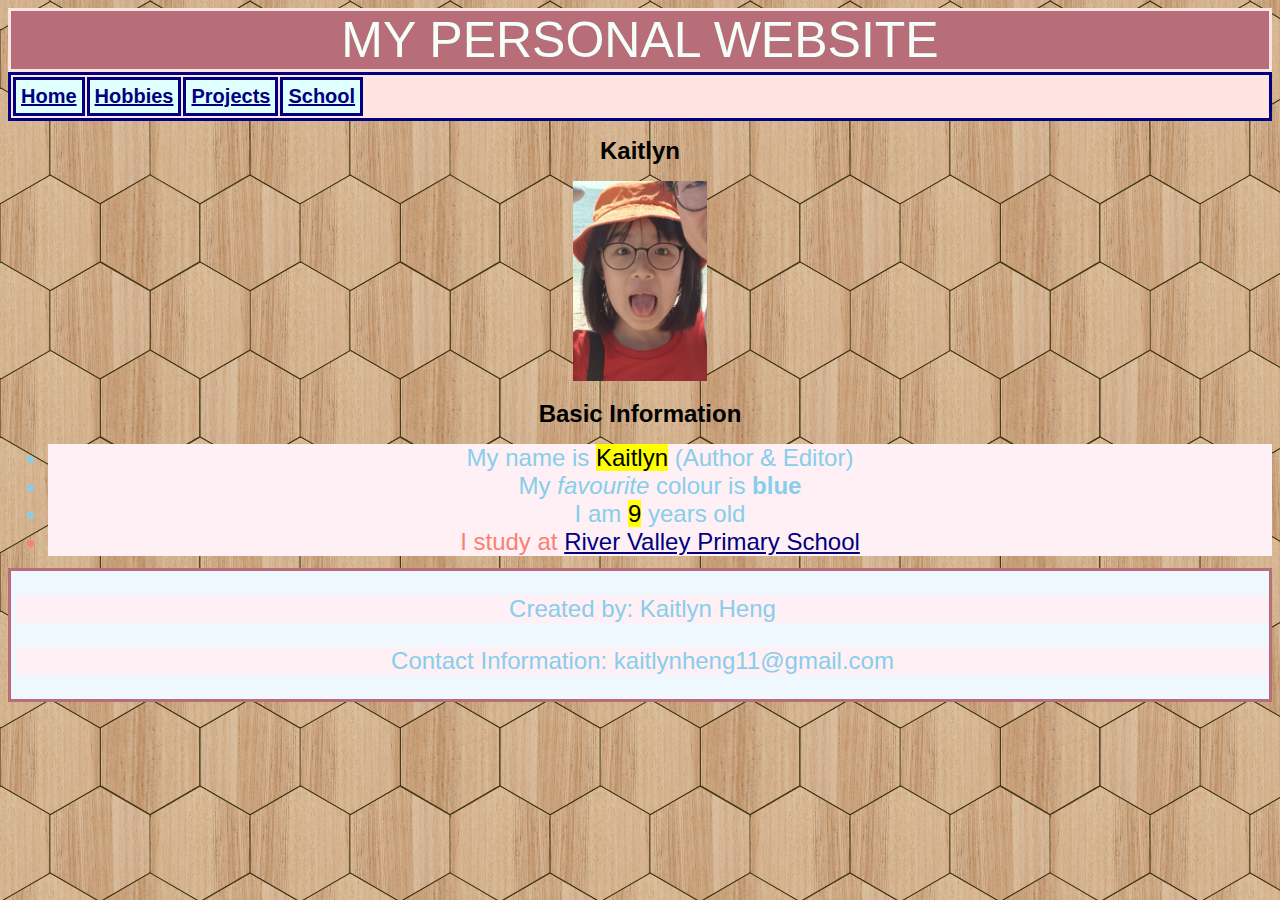
<file: index.html>
<!DOCTYPE html>
<html>
    <head>
        <title> My First Webpage </title>
        <link rel="stylesheet" href="https://tinyurl.com/fontawesome-icons">
        <link rel="stylesheet" href="css/main.css">
        <link rel="stylesheet" href="css/animations.css">
    </head>
    <body background="Images/uniswirl.jpg">
        <header class="blink-colour"> MY PERSONAL WEBSITE </header>
    <div class="navbar">
        <table>
            <tr>
                <th class="active"> <a href="index.html"> <i class="fa fa-home"></i>Home </a></th>
                <th class="active"> <a href="hobbies.html"> <i class="fa fa-gamepad"></i>Hobbies </a></th>
                <th class="active"> <a href="projects.html"> <i class="fa fa-briefcase"></i>Projects </a></i>
                <th class="active"> <a href= "school.html"> <i class="fa fa-book"></i>School</a></th>
            </tr>
        </table>
    </div>
    <div class="profile">
    <h1> Kaitlyn </h1>
    <div class="dropdown">
        <img src="Images/profile.jpg" height="200px"
            class="fade-in"/>
        <div class="dropdown-content">
            That's me!:)
        </div>
    </div>
     <h1>Basic Information</h1>
     <ul>
        <li>My name is <mark>Kaitlyn</mark> (Author & Editor)</li>
        <li>My <i>favourite</i> colour is <b>blue</b></li>
        <li>I am <mark>9</mark> years old</li>
        <li id="learn"> I study at <a href="https://rivervalleypri.moe.edu.sg/">River Valley Primary School</a></li>
     </ul>
    </div>
     <footer>
        <p> Created by: Kaitlyn Heng</p>
        <p> Contact Information: kaitlynheng11@gmail.com</p>
    </footer>
    </body>
</html>
</file>
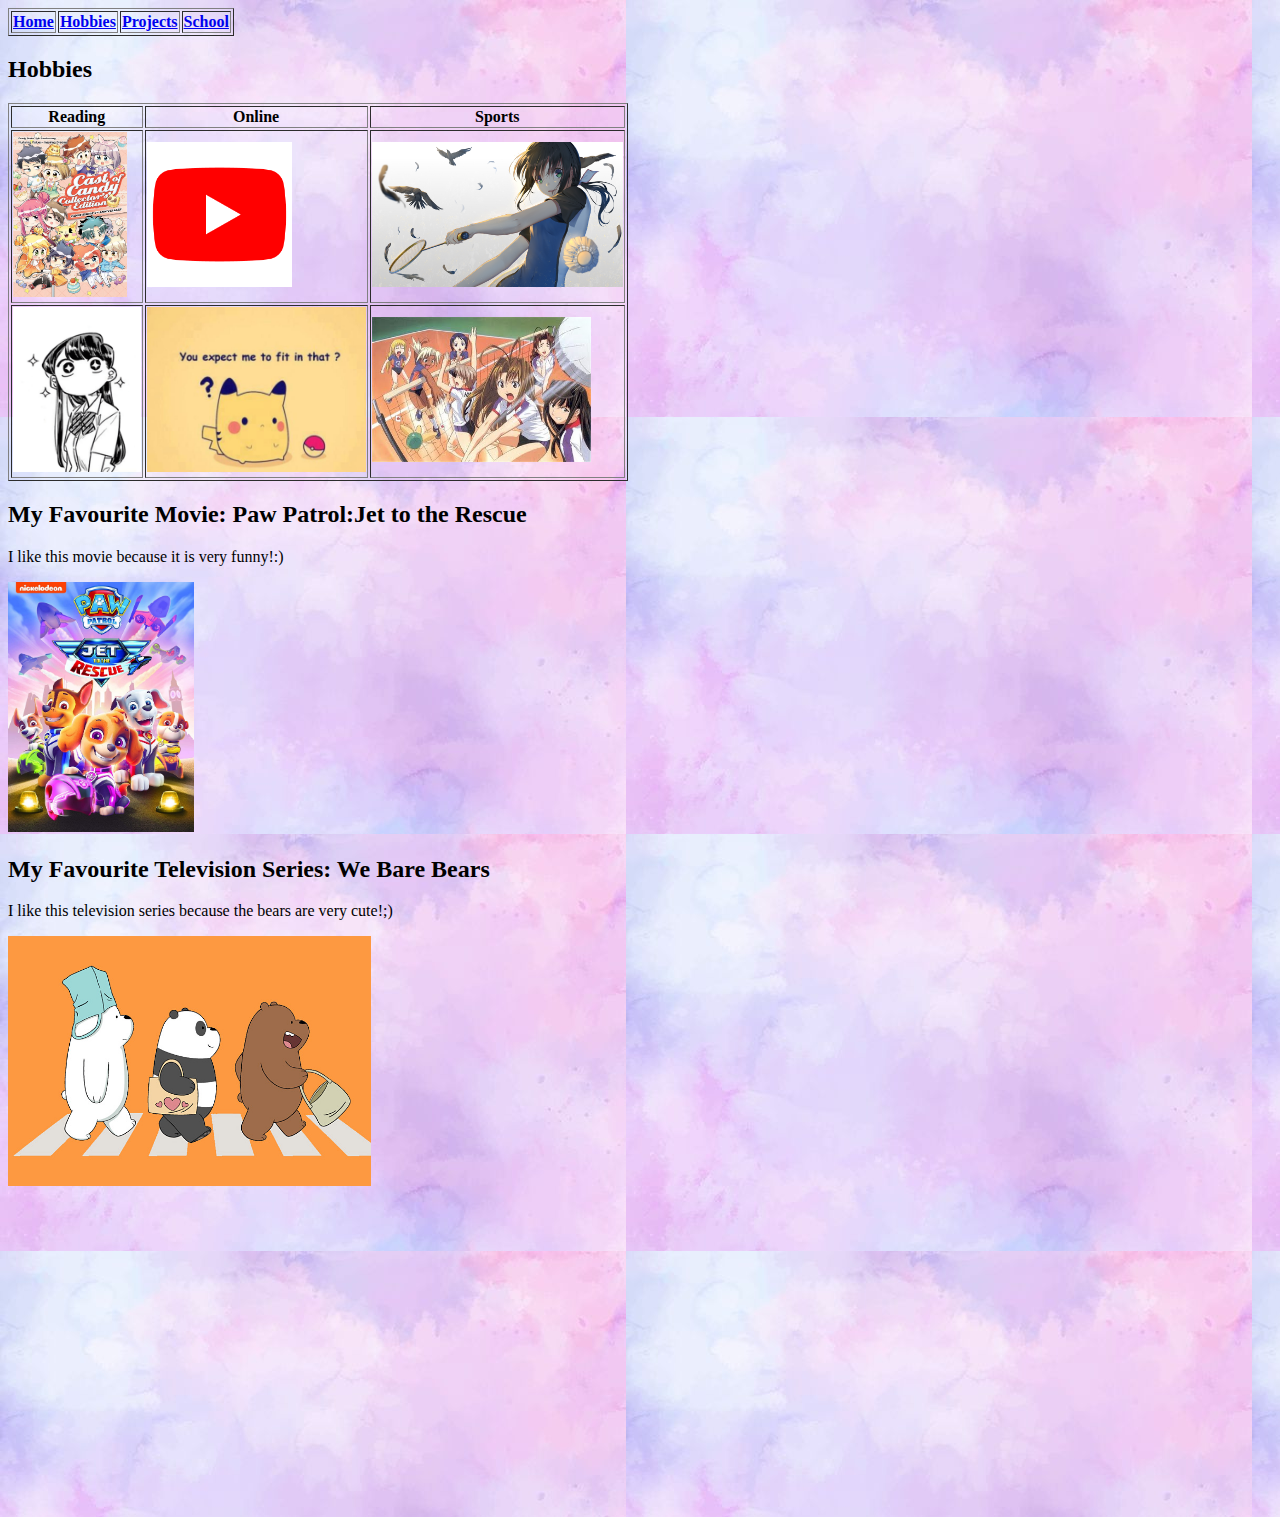
<file: hobbies.html>
<!DOCTYPE html>
<html>
    <head>
        <title> My First Webpage </title>
        <link rel="stylesheet" href="https://tinyurl.com/fontawesome-icons">
    </head>
    <body background="Images/uniswirl.jpg">
    <div class="navbar">
        <table border="1">
            <tr>
                <th class="active"> <a href="index.html"> <i class="fa fa-home"></i>Home </a></th>
                <th class="active"> <a href="hobbies.html">  <i class="fa fa-gamepad"></i>Hobbies </a></th>
                <th class="active"> <a href="projects.html"> <i class="fa fa-briefcase"></i>Projects </a></i>
                <th class="active"> <a href= "school.html"> <i class="fa fa-book"></i>School</a></th>
            </tr>
        </table>
    </div>    
        <h2>Hobbies</h2>

        <table border="1">
            <tr>
                <th>Reading</th>
                <th>Online</th>
                <th>Sports</th>
            </tr>
            <tr>
                <td>
                    <img src="Images/cj.jpg" height=165px>
                </td>
                <td>
                    <img src="Images/yt.png" height=145px>
                </td>
                <td>
                    <img src="Images/badminton.jpg" height=145px>
                </td>
            </tr>
            <tr>
                <td>
                    <img src="Images/komi.png" height=165px>
                </td>
                <td>
                    <img src="Images/pikaball.jpg" height=165px>
                </td>
                <td>
                    <img src="Images/volleyball.jpg" height=145px>
                </td>
            </tr>

        </table>
        
        
        <h2>My Favourite Movie: Paw Patrol:Jet to the Rescue</h2>
        <p>I like this movie because it is very funny!:)</p>
        <img src="Images/PawJet.jpg" height=250px>
        <br>
        <h2>My Favourite Television Series: We Bare Bears</h2>
        <p>I like this television series because the bears are very cute!;)</p>
        <img src="Images/WBB.jpg" height=250px>
        <br>
        <iframe width="560" height="315" src="https://www.youtube.com/embed/epADzQLGE0w" frameborder="0" allow="accelerometer; autoplay; clipboard-write; encrypted-media; gyroscope; picture-in-picture" allowfullscreen></iframe>
    </body>
</html>
</file>
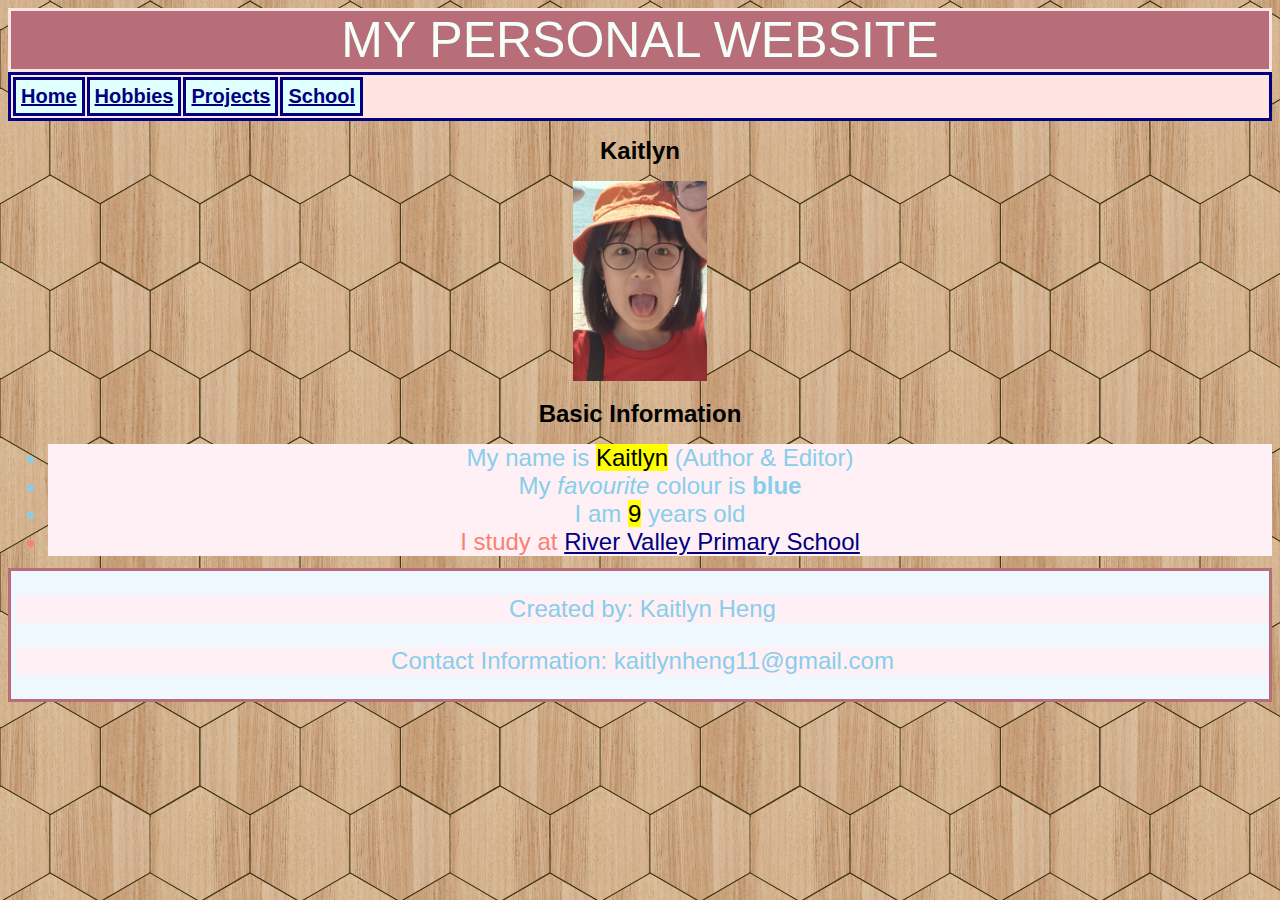
<file: Kaitlyn.html>
<!DOCTYPE html>
<html>
    <head>
        <title> My First Webpage </title>
        <link rel="stylesheet" href="https://tinyurl.com/fontawesome-icons">
        <link rel="stylesheet" href="css/main.css">
        <link rel="stylesheet" href="css/animations.css">
    </head>
    <body background="Images/uniswirl.jpg">
        <header class="blink-colour"> MY PERSONAL WEBSITE </header>
    <div class="navbar">
        <table>
            <tr>
                <th class="active"> <a href="Kaitlyn.html"> <i class="fa fa-home"></i>Home </a></th>
                <th class="active"> <a href="hobbies.html"> <i class="fa fa-gamepad"></i>Hobbies </a></th>
                <th class="active"> <a href="projects.html"> <i class="fa fa-briefcase"></i>Projects </a></i>
                <th class="active"> <a href= "school.html"> <i class="fa fa-book"></i>School</a></th>
            </tr>
        </table>
    </div>
    <div class="profile">
    <h1> Kaitlyn </h1>
    <div class="dropdown">
        <img src="Images/profile.jpg" height="200px"
            class="fade-in"/>
        <div class="dropdown-content">
            That's me!:)
        </div>
    </div>
     <h1>Basic Information</h1>
     <ul>
        <li>My name is <mark>Kaitlyn</mark> (Author & Editor)</li>
        <li>My <i>favourite</i> colour is <b>blue</b></li>
        <li>I am <mark>9</mark> years old</li>
        <li id="learn"> I study at <a href="https://rivervalleypri.moe.edu.sg/">River Valley Primary School</a></li>
     </ul>
    </div>
     <footer>
        <p> Created by: Kaitlyn Heng</p>
        <p> Contact Information: kaitlynheng11@gmail.com</p>
    </footer>
    </body>
</html>
</file>
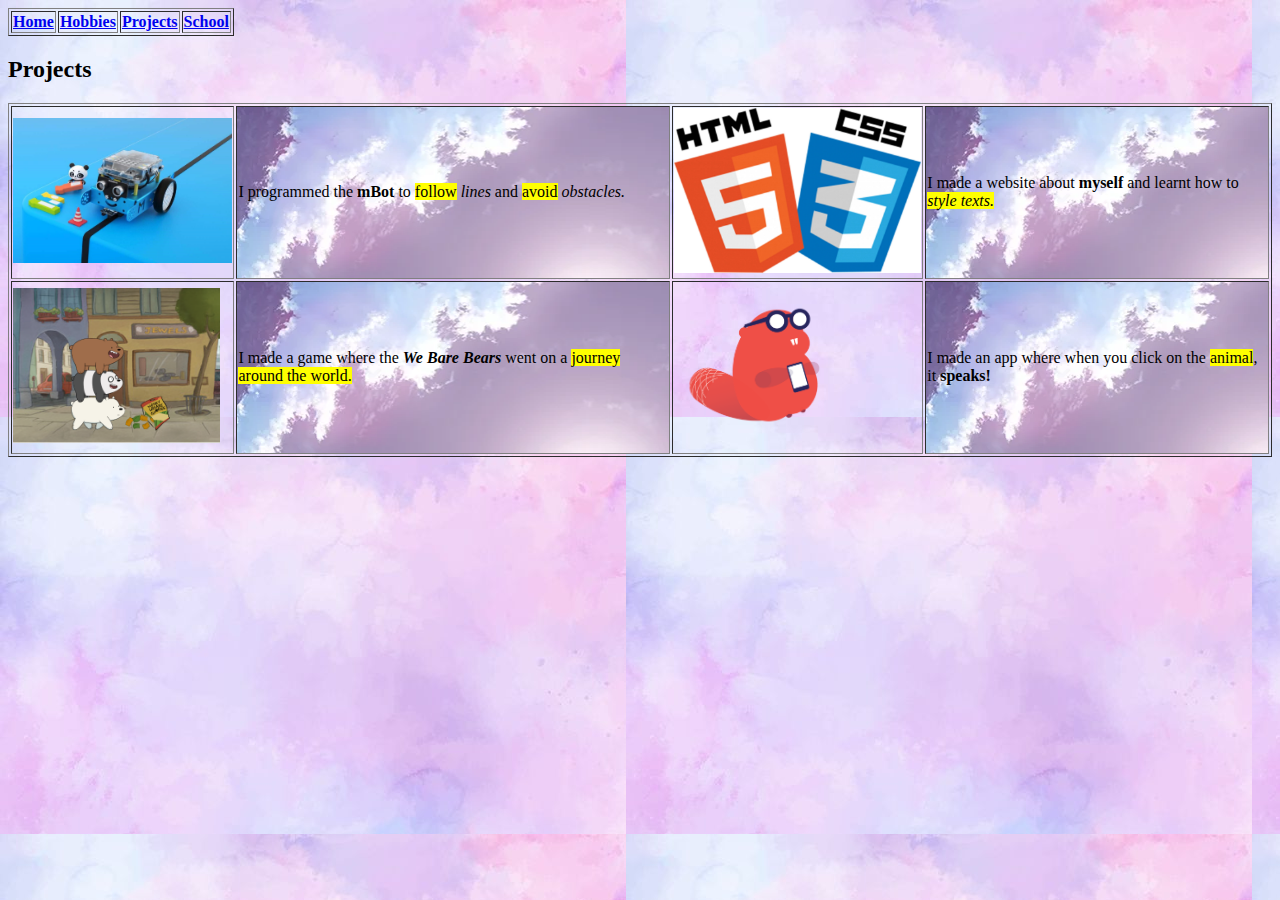
<file: projects.html>
<!DOCTYPE html>
<html>
    <head>
        <title> My First Webpage </title>
        <link rel="stylesheet" href="https://tinyurl.com/fontawesome-icons">
    </head>
    <body background="Images/uniswirl.jpg">
    <div class="navbar"></div>
        <table border="1">
            <tr>
                <th class="active"> <a href="index.html"> <i class="fa fa-home"></i>Home </a></th>
                <th class="active"> <a href="hobbies.html"> <i class="fa fa-gamepad"></i>Hobbies </a></th>
                <th class="active"> <a href="projects.html"> <i class="fa fa-briefcase"></i>Projects </a></th>
                <th class="active"> <a href= "school.html"> <i class="fa fa-book"></i>School</a></th>
            </tr>
        </table>
    </div>
        <h2>Projects</h2>

        <table border="1">
            <tr>
                <td>
                    <img src="Images/mbotpanda2.jpg" height=145px>
                </td>
                <td background="Images/sunlight.webp">
                    I programmed the <b>mBot</b> to <mark>follow</mark> <em>lines</em> and <mark>avoid</mark> <em>obstacles.</em>
                </td>
                <td>
                    <img src="Images/html_css.jpg" height=165px>
                </td>
                <td background="Images/sunlight.webp">
                    I made a website about <b>myself</b> and learnt how to <mark><i>style texts.</i></mark>
                </td>
            </tr>
            <tr>
                <td>
                    <img src="Images/wbbscratch.png" height=155px>
                </td>
                <td background="Images/sunlight.webp">
                    I made a game where the <b><i>We Bare Bears</i></b> went on a <mark>journey around the world.</mark>
                </td>
                <td>
                    <img src="Images/thunkable.png" height=165px>
                </td>
                <td background="Images/sunlight.webp">
                    I made an app where when you click on the <mark>animal</mark>, it <b>speaks!</b>
                </td>
            </tr>

        </table>
    </body>
</html>
</file>
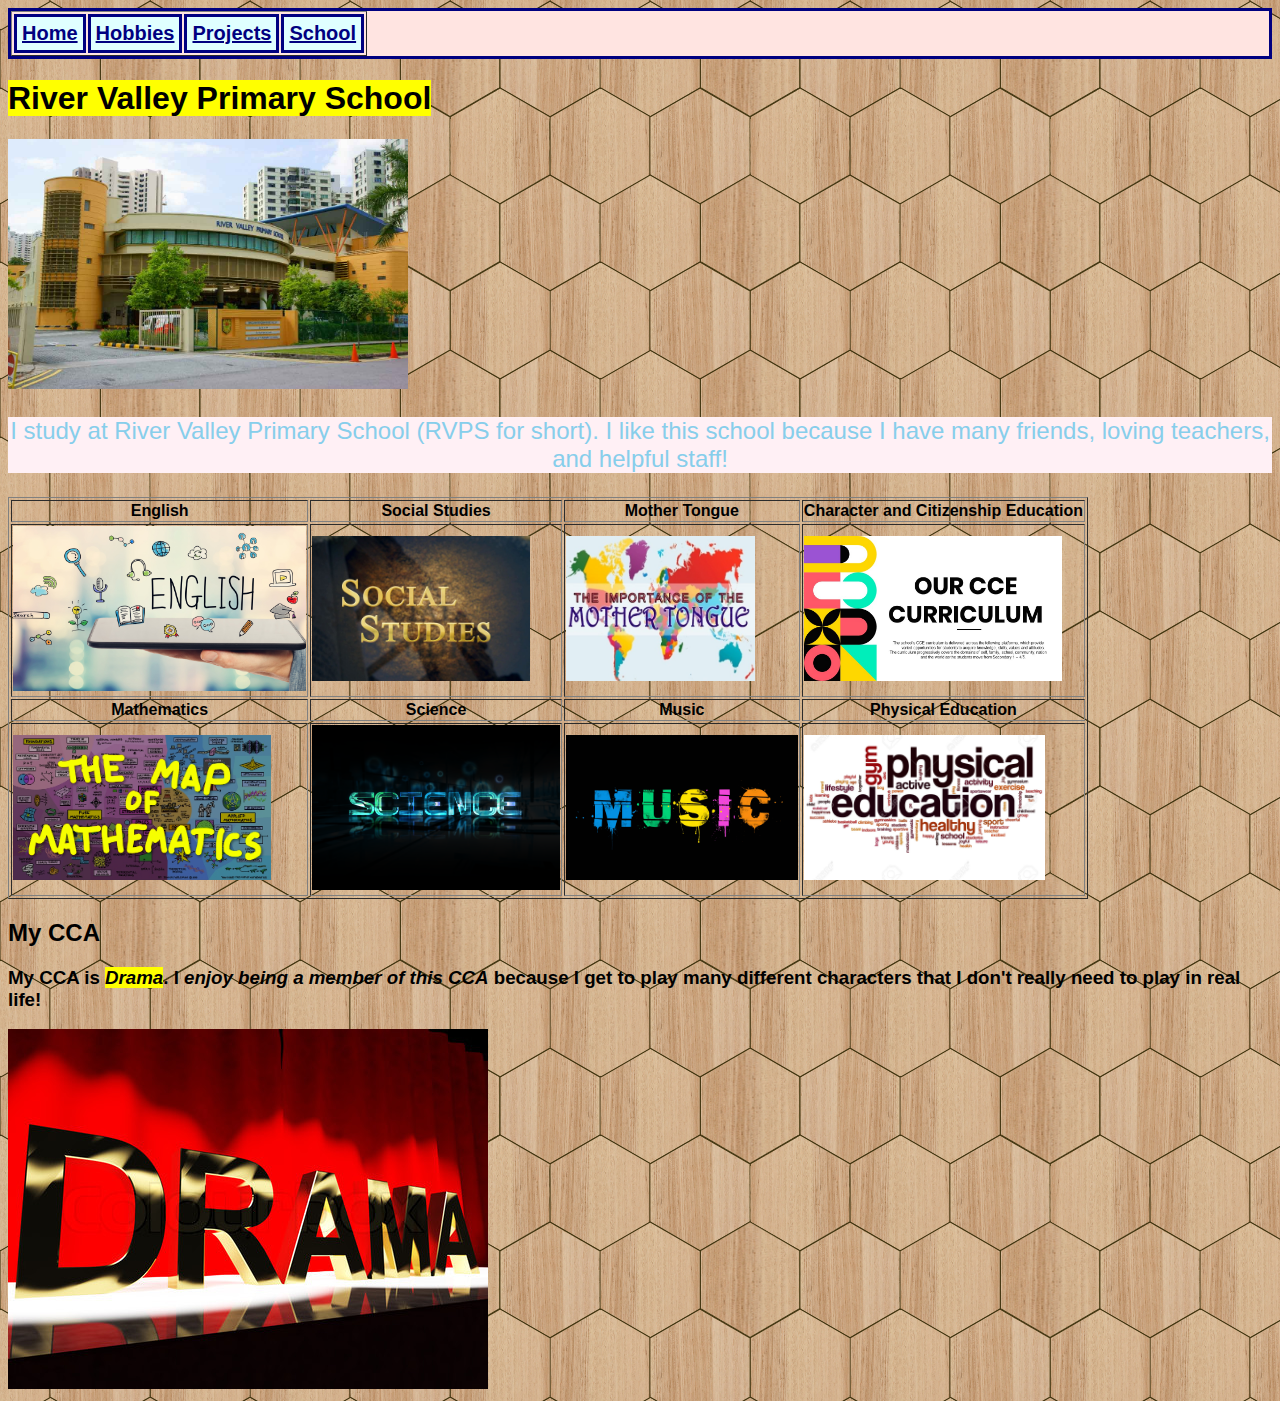
<file: school.html>
<!DOCTYPE html>
<html>
    <head>
        <title> My First Webpage </title>
        <link rel="stylesheet" href="css/main.css">
        <link rel="stylesheet" href="css/school.css">
        <link rel="stylesheet" href="https://tinyurl.com/fontawesome-icons">
    </head>
    <body background="Images/uniswirl.jpg">
        <div class="navbar">
            <table border="1">
                <tr>
                    <th class="active"> <a href="index.html"> <i class="fa fa-home"></i>Home </a></th>
                    <th class="active"> <a href="hobbies.html">  <i class="fa fa-gamepad"></i>Hobbies </a></th>
                    <th class="active"> <a href="projects.html"> <i class="fa fa-briefcase"></i>Projects </a></i>
                    <th class="active"> <a href= "school.html"> <i class="fa fa-book"></i>School</a></th>
                </tr>
            </table>
        </div>    
        <h1><mark>River Valley Primary School</mark></h1>
        <img src="Images/rvpscss.jpg" height="250px" width="400px"/>
        <p>I study at River Valley Primary School (RVPS for short). I like this school because I have many friends, loving teachers, and helpful staff!</p>
        <table border="1">
            <tr>
                <th>English</th>
                <th>Social Studies</th>
                <th>Mother Tongue</th>
                <th>Character and Citizenship Education</th>
            </tr>
            <tr>
                <td>
                    <img src="Images/english.jpg" height=165px>
                </td>
                <td>
                    <img src="Images/socialstudies.jpg" height=145px>
                </td>
                <td>
                    <img src="Images/mothertongue.jpg" height=145px>
                </td>
                <td>
                    <img src="Images/cce.jpg" height="145px">
                </td>
            </tr>
            <tr>
                <th>Mathematics</th>
                <th>Science</th>
                <th>Music</th>
                <th>Physical Education</th>
            </tr>
            <tr>
                <td>
                    <img src="Images/mapemathics.png" height=145px>
                </td>
                <td>
                    <img src="Images/science.png" height=165px>
                </td>
                <td>
                    <img src="Images/music.jpg" height=145px>
                </td>
                <td>
                    <img src="Images/pewordcloud.jpg" height=145px>
                </td>
            </tr>
        </table>
        <h2>My CCA</h2>
        <h3>My CCA is <mark><b><i>Drama</i></b></mark>. I <i>enjoy being a member of this CCA</i> because I get to <underline>play many different characters</underline> that I don't really need to play in real life!</h3>
        <img src="Images/dramaword.jpg">
</file>
<file: css/main.css>
/* h2 {
    color:deepskyblue;
    background-color: lavenderblush;
    text-align: center;
    font-size: 5vw;
    font-family: "Segoe UI", Tahoma, sans-serif;
}        */

 p, li{
    color: #87ceeb;
    background-color: #FFF0F5;
    text-align: center;
    font-size: 24px;
    font-family: "Segoe UI", Tahoma, sans-serif;
}

#learn{
    color:salmon;
}

.navbar{
    background-color: #FFE4E1;
    border:solid #000080;
    font-size: 20px;
    position: sticky;
    top: 0px;
}

.navbar th {
    border:solid #000080;
    padding: 5px
}

body {
    background-image: url(../Images/wood.png);
    font-family: "Segoe UI", Tahoma, sans-serif
}

header {
    background-color:#b76e79;
    color: #F5FFFA;
    text-align: center;
    font-size: 50px;
    border:3px solid #FFE4E1
}

footer {
    background-color: #F0F8FF;
    color: #000000;
    font-size: 12px;
    border: 3px solid #b76e79;
    padding-left: 5px;
}

.profile {
    text-align: center;
    font-size: 12px;
}

.dropdown {
    display: inline-block;
}

.dropdown-content {
    display: none;
    position: absolute;
    background-color: #FFFAF0;
    color: #D8BFD8;
    font-size: 16px;
    box-shadow: 5px 5px 13px #000000;
}

.dropdown:hover  .dropdown-content {
    display: block;
}

.active{
    background-color: #E0FFFF;
}
a {
    color: #000080;
}
</file>
<file: css/animations.css>
.fade-in{
    animation-name: fade-in-animation;
    animation-duration: 6s;
}
@keyframes fade-in-animation{

    from {
        opacity: 0;
        transform: rotate(280deg);
    }
    to {
        opacity: 1;
        transform: rotate(0deg);
    }
}
.blink-colour {
    animation-name: blink-colour-animation;
    animation-duration: 20s;
    animation-iteration-count: infinite;
    animation-direction: alternate;
}
@keyframes blink-colour-animation{
    0% {
        color: #800000
    }
    40% {
        color: #00FF7F
    }
    80% {
        color: #FF69B4
    }
    100% {
        color: #FFD700
    }
    
}
</file>
<file: css/school.css>
.profile p {
    background-color: #800080;
    color: #FFFFFF;
}
</file>
